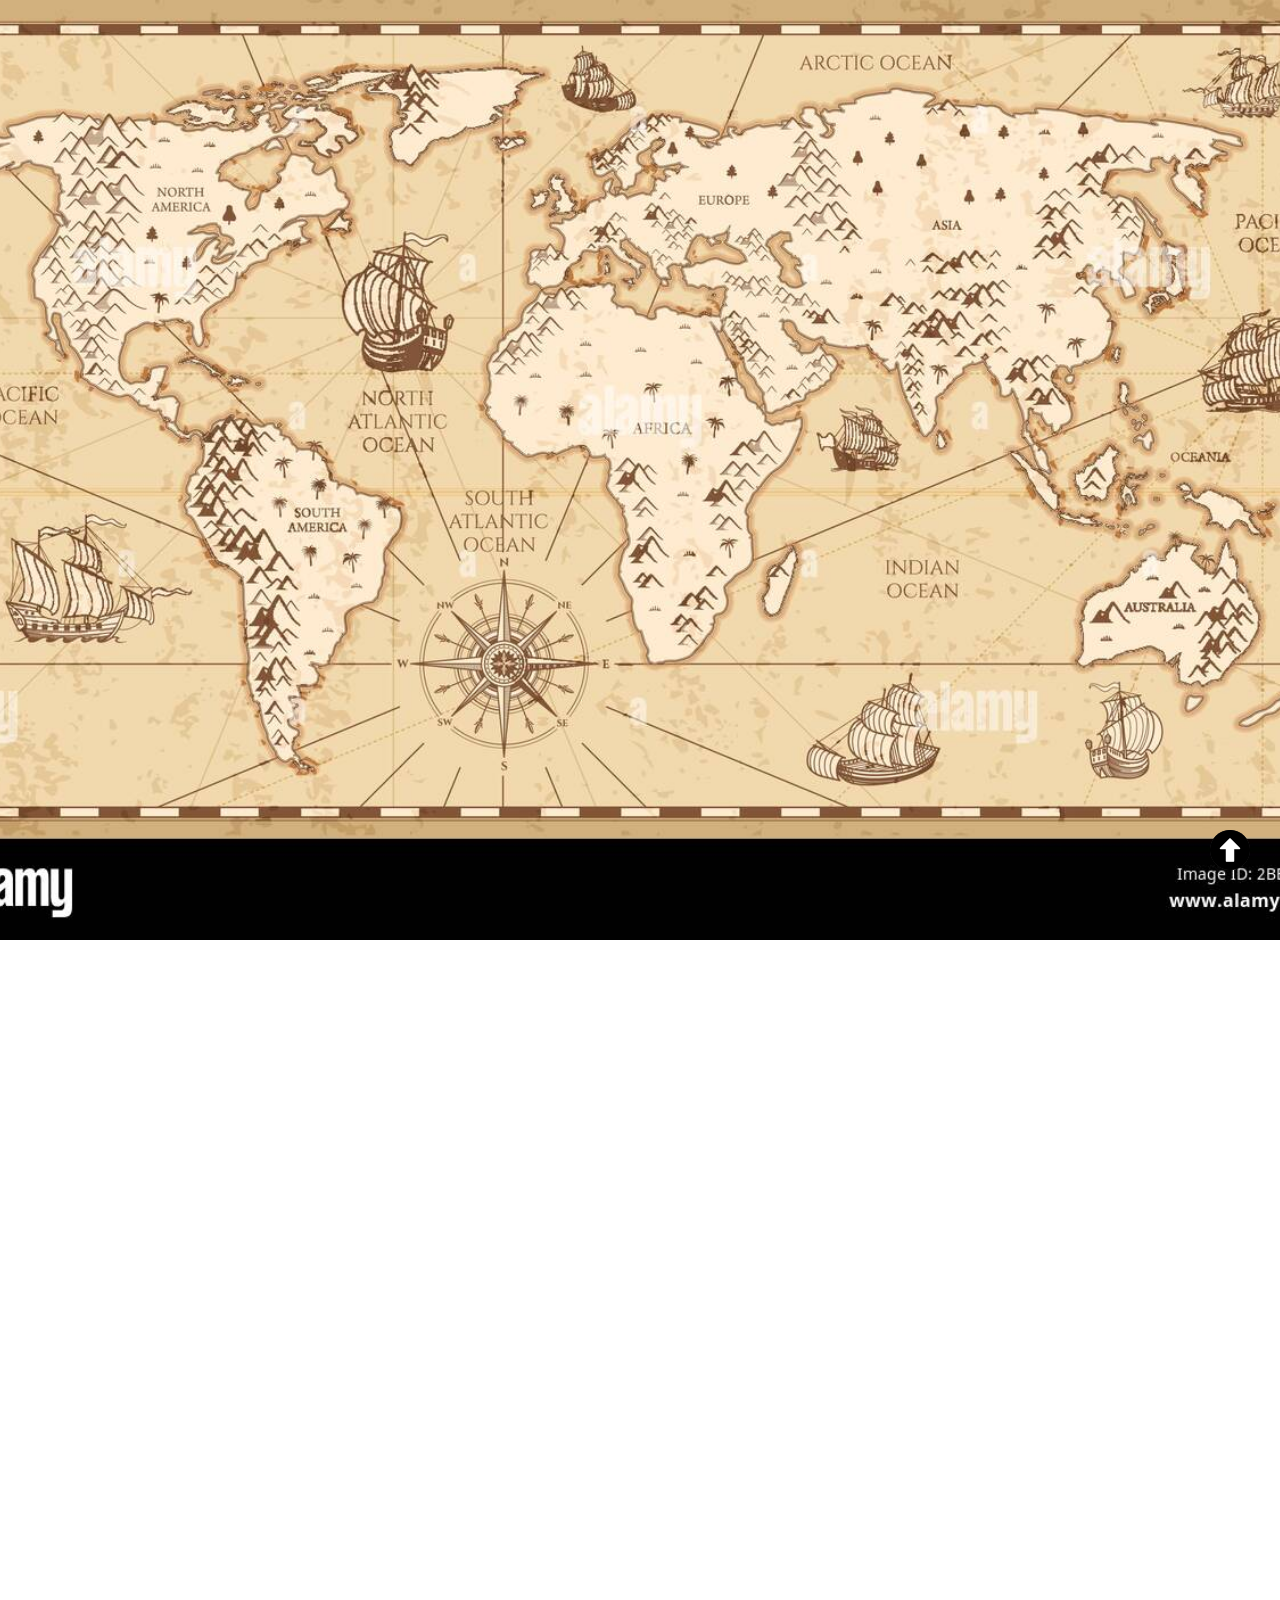
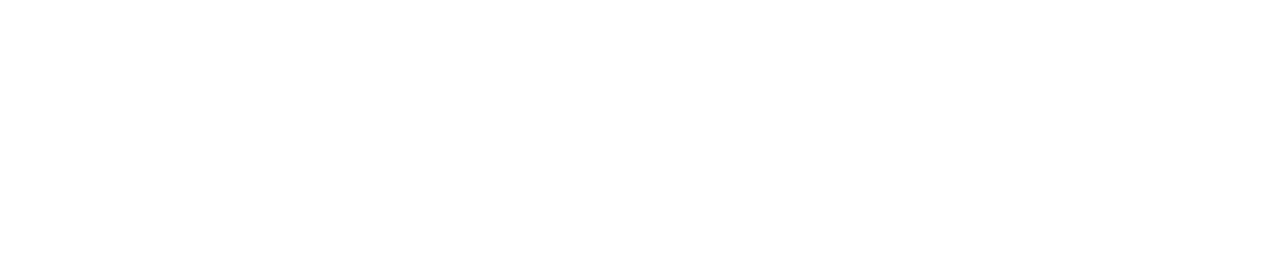
<file: index.html>
<!DOCTYPE html>
<html lang="en">
<head>
  <meta charset="UTF-8">
  <meta name="viewport" content="width=device-width, initial-scale=1">
  <title>The Library - Book Sorting Visualizer</title>
  <link rel="stylesheet" href="main.css">
  <script src="main.js" defer></script>
  <link href="https://fonts.googleapis.com/css2?family=Source+Sans+Pro:wght@400;700&display=swap" rel="stylesheet">
  
  
  <script>
    document.addEventListener('DOMContentLoaded', function() {
      document.getElementById('pathfinder-button').addEventListener('click', function() {
        window.location.href = 'Pathfinder.html';  /* Add file Pathfinder to direct to new tab*/
      });
      
    });
    
  </script>
</head>
<body>

  <header>
    <h1>
      Shortest PathFinder  <br> Visualizer
    </h1>    
    <div class="vertical-line1"></div>
    <div class="vertical-line2"></div>
  </header>

  <section id="pathfinder" class="hidden">
    <div class="sort-info">
      <div class="sort-name">Pathfinder</div>
      <div class="sort-definition">
        Pathfinder is a tool or concept used to find the best path between two points, considering obstacles and constraints. It involves algorithms and techniques for efficient navigation or routing.
      </div>
      <a class="try-link" id="pathfinder-button" href="./src/graph/index.html">Try Pathfinder</a>
    </div>
    <div class="image-container">
      <img src="./image/pathfinder.png" alt="Pathfinder Image">
    </div>
  </section> 
  
  <a id="back-to-top" href="#header">
    <img src="./image/up-arrow.png" alt="Up Arrow">
    <span class="tooltip">Back to top</span>
  </a>  

</body>
</html>
</file>
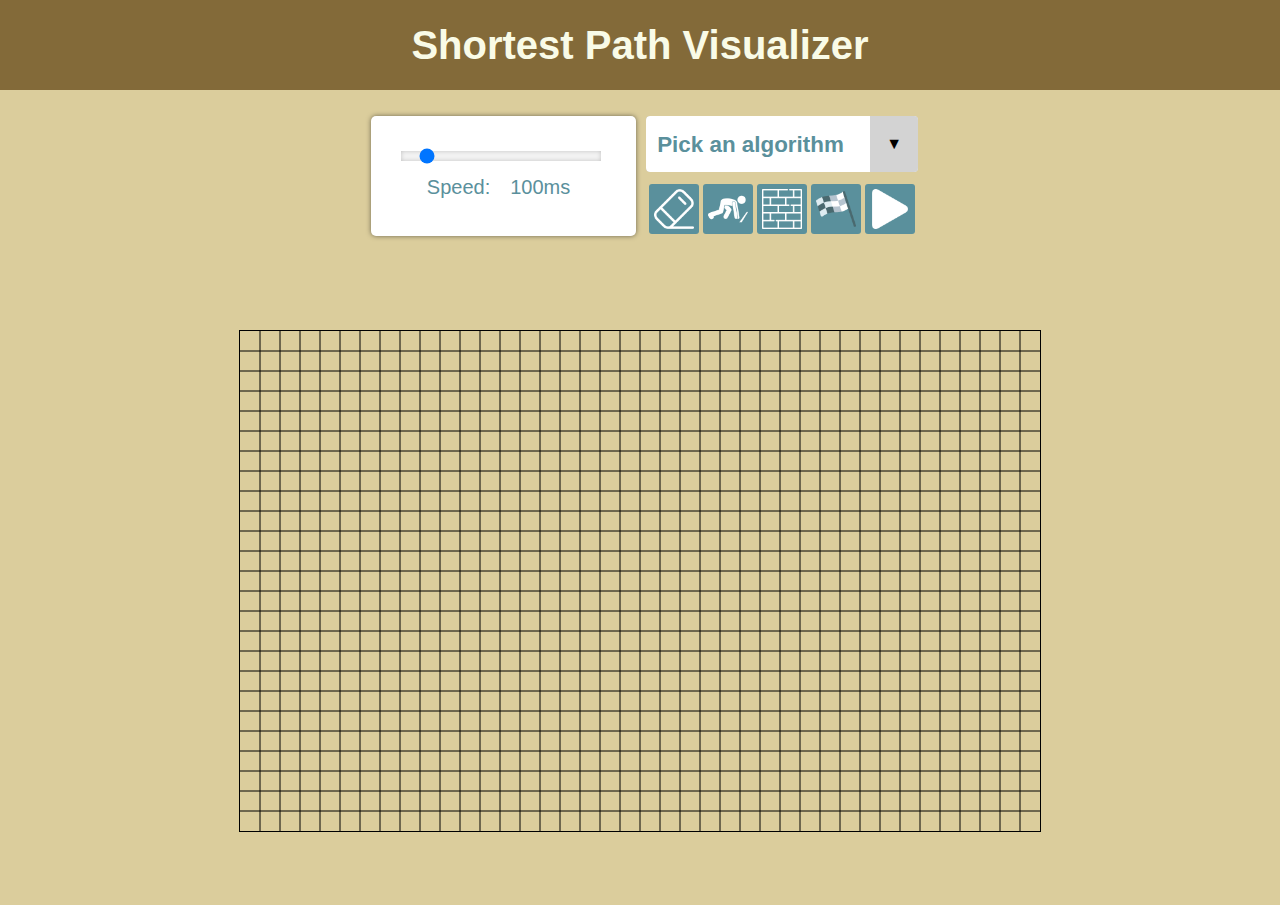
<file: src/graph/index.html>
<!DOCTYPE html>
<html lang="en">
<head>
    <meta charset="UTF-8">
    <meta name="viewport" content="width=device-width, initial-scale=1">
    <title>Algorithms Visualizer</title>
    <link rel="stylesheet" href="./css-style/styles.css">
    <link rel="stylesheet" href="./css-style/tooltip.css">
    <link href='https://unpkg.com/boxicons@2.1.1/css/boxicons.min.css' rel='stylesheet'> 
</head>
<body oncontextmenu="return false;">
    <header>
        <a id="h1" href="../../index.html"><h1> Shortest Path Visualizer</h1></a>
    
    </header>
    <main>
        <div class="control-panel" >
            <div class="left">
                <div class="box">
                    <div class="slider" id="slider_time">
                      <input id="time_input"type="Range" min="0.5" max="100" value="10" step="0.5" >
                    </div>
                    <div class="content" id="content_time_slider">
                      <label for="time_input">Speed: </label>
                      <div class="value" id="value_time">100ms</div>
                    </div>
                  </div>
            </div>
            <div class="right">
                <div class="upper">
                    <div class="select">
                        <select name="format" id="select">
                            <option selected disabled>Pick an algorithm</option>
                            <option value="bfs">Breadth-first Search</option>
                            <option value="dfs">Depth-first Search</option>
                        </select>
                    </div>
                </div>
                <div class="lower">
                    <button data-tooltip="Clear canvas" id="clear">
                        <img src="./css-style/icons/eraser.png" alt="Clear"/>
                    </button>
                    <button data-tooltip="Set Start" id="begin">
                        <img src="./css-style/icons/begin.png" alt="Begin"/>
                    </button>
                    <button data-tooltip="Draw Wall" id="wall">
                        <img src="./css-style/icons/wall.png" alt="Wall"/>
                    </button>
                    <button data-tooltip="Set Goal" id="end">
                        <img src="./css-style/icons/end.png" alt="End"/>
                    </button>
                    <button data-tooltip="Run" id="start">
                        <img src="./css-style/icons/start.png" alt="Start"/>
                    </button>
                </div>
            </div>
           
        </div>
        <div class="warning"> </div>
        <div class="container">
            <canvas id="canvas" width="800" height="500"></canvas>
        </div>
    </main>
    <script src="../../dest/graph/code/main.js" type="module" defer></script>
</body>
    
</html>
</file>
<file: main.css>
body {
  font-family: sans-serif;
  margin: 0;
  padding: 0;
}

header {
  position: relative; 
  text-align: center;
  padding: 20px 0;
  height: 100vh;
  display: flex;
  align-items: center;
  justify-content: center;
  color: #8a4f39;
  font-size: 100px;
  height: 100vh;
  background-image: url("./image/map.jpg");
  background-size: cover;
  background-position: center;
  background-repeat: no-repeat;
}

header h1 {
  margin: 0;
  font-size: 100px;
  opacity: 0; 
  animation: fade-in 2s forwards; 
  text-align: center;
  white-space: nowrap;
  font-family: 'sans-serif';

}

@keyframes fade-in {
  from {
    opacity: 0;
  }
  to {
    opacity: 1;
  }
}

.vertical-line1:before {
  content: '';
  position: absolute;
  top: 0;
  left: 0;
  right: 0;
  bottom: 0;
  z-index: 1;
}

.vertical-line1:after {
  content: '';
  position: absolute;
  top: 10%;
  left: 50%;
  width: 2px;
  height: 26%;
  background:#8a4f39;
  z-index: 2;
  transform-origin: top;
  transform: scaleY(0);
  animation: animate1 1.5s forwards;
  animation-fill-mode: forwards;
}

@keyframes animate1 {
  0% {
    transform: translateY(-50%) scaleY(0);
    transform-origin: top;
  }
  100% {
    transform: translateY(0) scaleY(1);
    transform-origin: top;
  }
}

.vertical-line2:before {
  content: '';
  position: absolute;
  top: 0;
  left: 0;
  right: 0;
  bottom: 0;
  z-index: 1;
}

.vertical-line2:after {
  content: '';
  position: absolute;
  top: 65%;
  left: 50%;
  width: 2px;
  height: 25%;
  background: #8a4f39;
  z-index: 2;
  transform-origin: top;
  transform: scaleY(0);
  animation: animate2 1.5s forwards;
  animation-delay: 1s;
  animation-fill-mode: forwards;
}

@keyframes animate2 {
  0% {
    transform: translateY(-20%) scaleY(0);
    transform-origin: top;
  }
  100% {
    transform: translateY(0) scaleY(1);
    transform-origin: top;
  }
}

section {
  height: 100vh;
  display: flex;
  flex-direction: column;
  align-items: center;
  justify-content: center;
  font-size: 100px;
  color: #000;
  text-align: center;
  cursor: pointer;
}

.sort-info {
  display: flex;
  align-items: flex-start;
  gap: 50px;
  flex-direction: column;
  justify-content: flex-start;
  max-width: 800px;
  margin: 0 auto;
  padding: 20px;
  position: relative;
}


#pathfinder .sort-info::before {
  content: '';
  position: absolute;
  top: -20%;
  left: -75%;
  width: 253%;
  height: 3px;
  background-color: #000;
  transform-origin: left;
  transform: scaleX(0);
  animation: animate-line 1s forwards;
  animation-delay: 1s;
}

@keyframes animate-line {
  0% {
    transform: scaleX(0);
  }
  100% {
    transform: scaleX(1);
  }
}


.sort-name {
  font-size: 65px;
  font-weight: bold;
  font-family: 'Sources Sans Pro';
  text-align: left;
  margin-left: -55%;
}

.sort-definition {
  font-size: 25px;
  line-height: 1.4;
  flex-grow: 1;
  margin-left: -67%;
  color: #000; 
  text-align: left; 
  width:500px;
}

.fade-out{
  opacity: 0;
  transition: opacity 0.5s ease-in;
}

.fade-out.appear{
  opacity: 1;
}

.try-link {
  font-size: 24px;
  background-color: black;
  color: rgba(182, 154, 154, 0.878);
  padding: 12px 36px;
  border-radius: 5px;
  transition: transform 0.3s;
  position: relative;
  overflow: hidden;
  display: inline-block;
  letter-spacing: 2px;
  border-radius: 40px;
  background: linear-gradient(90deg, #000);
  font-weight: bold;
  align-self: flex-start;
  margin-left: -52%;
  margin-top: 30px;
}

.try-link::after {
  content: "";
  position: absolute;
  top: 50%;
  left: 50%;
  transform: translate(-50%, -50%);
  width: 0;
  height: 0;
  background-color: rgba(255, 255, 255, 0.3);
  border-radius: 50%;
  opacity: 0;
  transition: width 0.4s ease-out, height 0.4s ease-out, opacity 0.4s ease-out;
}

.try-link:hover::after {
  width: 300px;
  height: 300px;
  opacity: 1;
}

#pathfinder {
  background-color: rgb(244, 208, 164); 
}
#pathfinder .sort-name {
  color: rgb(0, 0, 0); 
}
#pathfinder .sort-definition {
  color: black; 
}


#back-to-top {
  position: fixed;
  bottom: 30px;
  right: 30px;
  display: none;
  width: 40px;
  height: 40px;
  background-color: #333;
  border-radius: 50%;
  text-decoration: none;
  display: flex;
  align-items: center;
  justify-content: center;
  transition: opacity 0.3s;
}

#back-to-top img {
  width: 40px;
  height: 40px;
  display: block;
}

#back-to-top:hover {
  opacity: 0.8;
}
#back-to-top .tooltip {
  position: absolute;
  bottom: 50px;
  left: 50%;
  transform: translateX(-60%);
  background-color: #ffffff;
  color: black;
  padding: 0px 10px;
  font-size: 16px;
  border-radius: 4px;
  opacity: 0;
  transition: opacity 0.3s;
  white-space: nowrap;
}

#back-to-top:hover .tooltip {
  opacity: 1.3;
}

#information {
  background-color: #f9f9f9;
  display: flex;
  align-items: center;
  justify-content: center;
  height: 30vh;
}

.information-content {
  display: flex;
  align-items: center;
  justify-content: space-between;
  width: 60%;
  max-width: 1000px;
  margin: 0 auto;
  padding: 20px;
}

.information-logo {
  font-size: 40px;
  font-weight: bold;
  color: #000;
  font-family: 'Proxima Nova';
}

.contact-info {
  display: flex;
  flex-direction: column;
  align-items: flex-start;
}

.team-member {
  margin-bottom: 20px;
  font-size: 25px;
  color: #000;
}

.hidden{
  opacity: 0;
  transform: translateY(20px);
  transition: opacity 1.5s, transform 1.5s;
}
.show{
  opacity: 1;
  transform: translateY(0);
}

.video-container {
  position: absolute;
  top: 50%;
  right: 10%;
  transform: translateY(-50%);
  width: 550px;
  height: auto; 
}

.video-container video {
  width: 100%;
  height: 100%;
  object-fit: cover;
}

.image-container {
  position: absolute;
  top: 50%;
  right: 10%;
  transform: translateY(-50%);
  width: 550px;
  height: auto; 
}

.image-container img {
  width: 100%;
  height: 100%;
  object-fit: cover;
}
</file>
<file: src/graph/css-style/styles.css>
* {
    margin: 0;
    padding: 0;
    box-sizing: border-box; 
}
body {
    height: 100%;
    width: 100%;
    font-family: "Gill Sans", sans-serif;
    background-color: #dbcd9c;
}
html {
    height: 100%;
    width: 100%;
    font-size: 16px;
}
header{
    background: #836a39;
    width: 100%;
    height: 10%;
    display: flex;
    justify-content: space-around;
    align-items: center;
}

main{
    height: 90%;
    width: 100%;
}

.algorithms {
    display: flex;
    flex-direction: row;
    align-items: center;
    justify-content: center;
    gap: 10px;
}
#h1 {
    text-decoration: none;
    cursor: pointer;
}
.algorithms > a {
    padding: 10px;
    transition: 0.3s;
    text-decoration: none;
    font-family: "Gill Sans", sans-serif;
    font-weight: bold;
    color: #19A7CE;
    font-size: 1.5rem;
    background-color: #F9FBE7;
    border-radius: 5px;
}
a:hover {
    color: black;
    text-decoration: none;
    cursor: pointer;
}
h1 {
    font-family: "Gill Sans", sans-serif;
    color: #F9FBE7;
    font-size: 2.5rem;
    font-weight: bold;
}


.control-panel{
    position: relative;
    margin-top: 5px;
    height: 20%;
    margin-left: 1vh;
    display: flex; 
    gap: 10px;
    align-items: center;
    justify-content: center;
}

.box{
    max-width: 300px;
    height: 120px;
    background: white;
    padding: 20px 20px 30px 30px;
    border-radius: 5px;
    box-shadow: 0 0 5px rgba(0,0,0,0.5);
    align-items: center;
  }
  
.box .content{
    font-size: 20px;
    font-weight: 300;
    color: #5a909c;;
    display: flex;
    justify-content: center;
  }
  
.box .slider{
    height: 40px;
    width: 200px;
    display: flex;
    align-items: center;
    margin-right: 15px;
  }
  
.box .slider input{
    height: 10px;
    width: 100%;
    -webkit-appearance: none;
    outline: none;
    background: #f2f2f2;
    box-shadow: inset 0 0 4px rgba(0, 0, 0, 0.2);
  }
  
.box .value{
    width: 100px;
    text-align: center;
}

.control-panel .right .lower{
    display: flex;
    justify-content: center;
    align-items: center;
    margin-top: 10px;
}

select {
    -webkit-appearance: none;
    -moz-appearance: none;
    -ms-appearance: none;
    appearance: none;
    outline: 0;
    border: 0;
    background: #ffffff;
    background-image: none;
    padding: 20px 20px 30px 30px;
    box-shadow: 0 0 5px rgba(0, 0, 0, 0.5);
    flex: 1;
    padding: 0 .5em;
    cursor: pointer;
    display: flex;
    align-items: center;
    font-size: 1.4rem;
    font-weight: bold;
    color: #5a909c;
}

select::-ms-expand {
    display: none;
}

.select {
    position: relative;
    display: flex;
    width: 17em;
    height: 3.5em;
    line-height: 3;
    background: #D3D3D3;
    overflow: hidden;
    border-radius: .25em;
}
.select::after {
    content: '\25BC';
    position: absolute;
    top: -12px;
    right: 0;
    padding: 1em 1em;
    background: #D3D3D3;
    cursor:pointer;
    pointer-events:none;
    transition:.25s all ease;
}
.select:hover::after {
color: #7ce8ff;
}
  
button {
    background: #5a909c;
    width: 50px;
    height: 50px;
    padding: 10px 15px;
    border: none;
    border-radius: 3px;
    font-size: 16px;
    color: #fff;
    cursor: pointer;
    text-transform: uppercase;
    transition: background-color 0.5s ease;
    display: flex;
    justify-content: center;
    align-items: center;
    margin: 2px;
  }
  button:hover {
    cursor: pointer;
    box-shadow: 0 0 10px #737b7e;
    opacity: 0.8;
  }
  
  button img{
    width: 40px;
    height: 40px;
  }

.container {
    display: flex;
    justify-content: center;
    align-items: center;

    height: 80%;
    width: 100%;
}
#canvas {
    border : 1px solid black;
}

#upper{
    display: flex;
}

.warning{
    display: flex;
    justify-content: center;
    align-items: center;
}
</file>
<file: src/graph/css-style/tooltip.css>
[data-tooltip] {
  position: relative;
  z-index: 2;
  cursor: pointer;
}

/* Hide the tooltip content by default */
[data-tooltip]:before,
[data-tooltip]:after {
  visibility: hidden;
  -ms-filter: "progid:DXImageTransform.Microsoft.Alpha(Opacity=0)";
  filter: progid: DXImageTransform.Microsoft.Alpha(Opacity=0);
  opacity: 0;
  pointer-events: none;
  z-index: 2;
}

/* Position tooltip above the element */
[data-tooltip]:before {
  position: absolute;
  bottom: 100%;
  padding: 7px;
  width: 60px;
  -webkit-border-radius: 3px;
  -moz-border-radius: 3px;
  border-radius: 3px;
  background-color: #ffffff;
  background-color: hsla(0, 0%, 100%, 0.9);
  color: #5a909c;;
  content: attr(data-tooltip);
  text-align: center;
  font-size: 14px;
  line-height: 1.2;
  z-index: 2;
}

/* Show tooltip content on hover */
[data-tooltip]:hover:before,
[data-tooltip]:hover:after {
  visibility: visible;
  -ms-filter: "progid:DXImageTransform.Microsoft.Alpha(Opacity=100)";
  filter: progid: DXImageTransform.Microsoft.Alpha(Opacity=100);
  opacity: 1;
}
</file>
